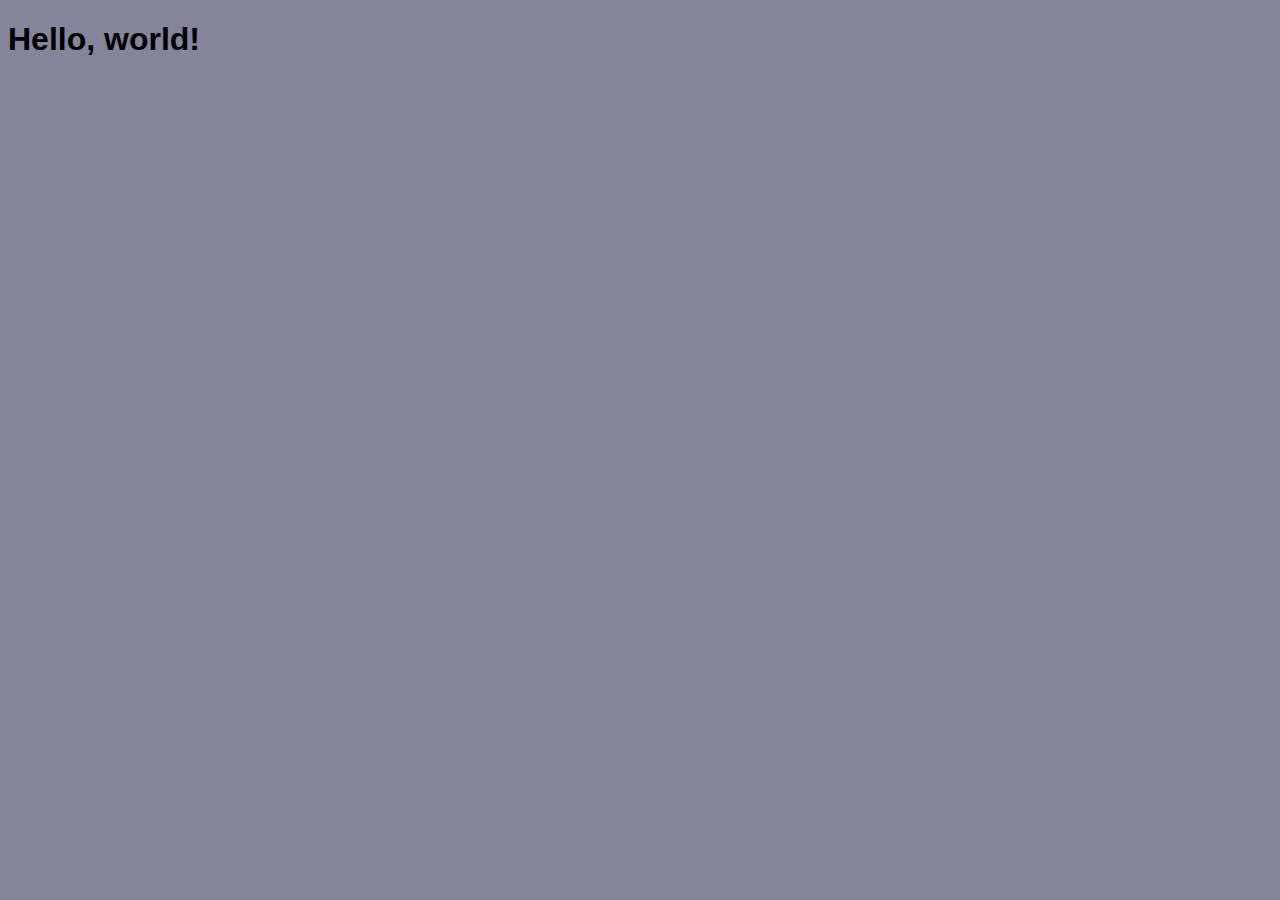
<file: index.html>
<!doctype html>
<html lang="en">
  <head>
    <!-- Required meta tags -->
    <meta charset="utf-8">
    <meta name="viewport" content="width=device-width, initial-scale=1">

    <!-- Bootstrap CSS -->
    <link href="https://cdn.jsdelivr.net/npm/bootstrap@5.1.3/dist/css/bootstrap.min.css" rel="stylesheet" integrity="sha384-1BmE4kWBq78iYhFldvKuhfTAU6auU8tT94WrHftjDbrCEXSU1oBoqyl2QvZ6jIW3" crossorigin="anonymous">
    <link rel="stylesheet" href="css/styles.css">
    <title>Hello, world!</title>
  </head>
  <body>
    <h1>Hello, world!</h1>

    <!-- Optional JavaScript; choose one of the two! -->

    <!-- Option 1: Bootstrap Bundle with Popper -->
    <script src="https://cdn.jsdelivr.net/npm/bootstrap@5.1.3/dist/js/bootstrap.bundle.min.js" integrity="sha384-ka7Sk0Gln4gmtz2MlQnikT1wXgYsOg+OMhuP+IlRH9sENBO0LRn5q+8nbTov4+1p" crossorigin="anonymous"></script>

    <!-- Option 2: Separate Popper and Bootstrap JS -->
    <!--
    <script src="https://cdn.jsdelivr.net/npm/@popperjs/core@2.10.2/dist/umd/popper.min.js" integrity="sha384-7+zCNj/IqJ95wo16oMtfsKbZ9ccEh31eOz1HGyDuCQ6wgnyJNSYdrPa03rtR1zdB" crossorigin="anonymous"></script>
    <script src="https://cdn.jsdelivr.net/npm/bootstrap@5.1.3/dist/js/bootstrap.min.js" integrity="sha384-QJHtvGhmr9XOIpI6YVutG+2QOK9T+ZnN4kzFN1RtK3zEFEIsxhlmWl5/YESvpZ13" crossorigin="anonymous"></script>
    -->
  </body>
</html>

<!-- I took the caps off the CSS folder to css and corrected the stylesheet.css to say styles.css on your href -->
</file>
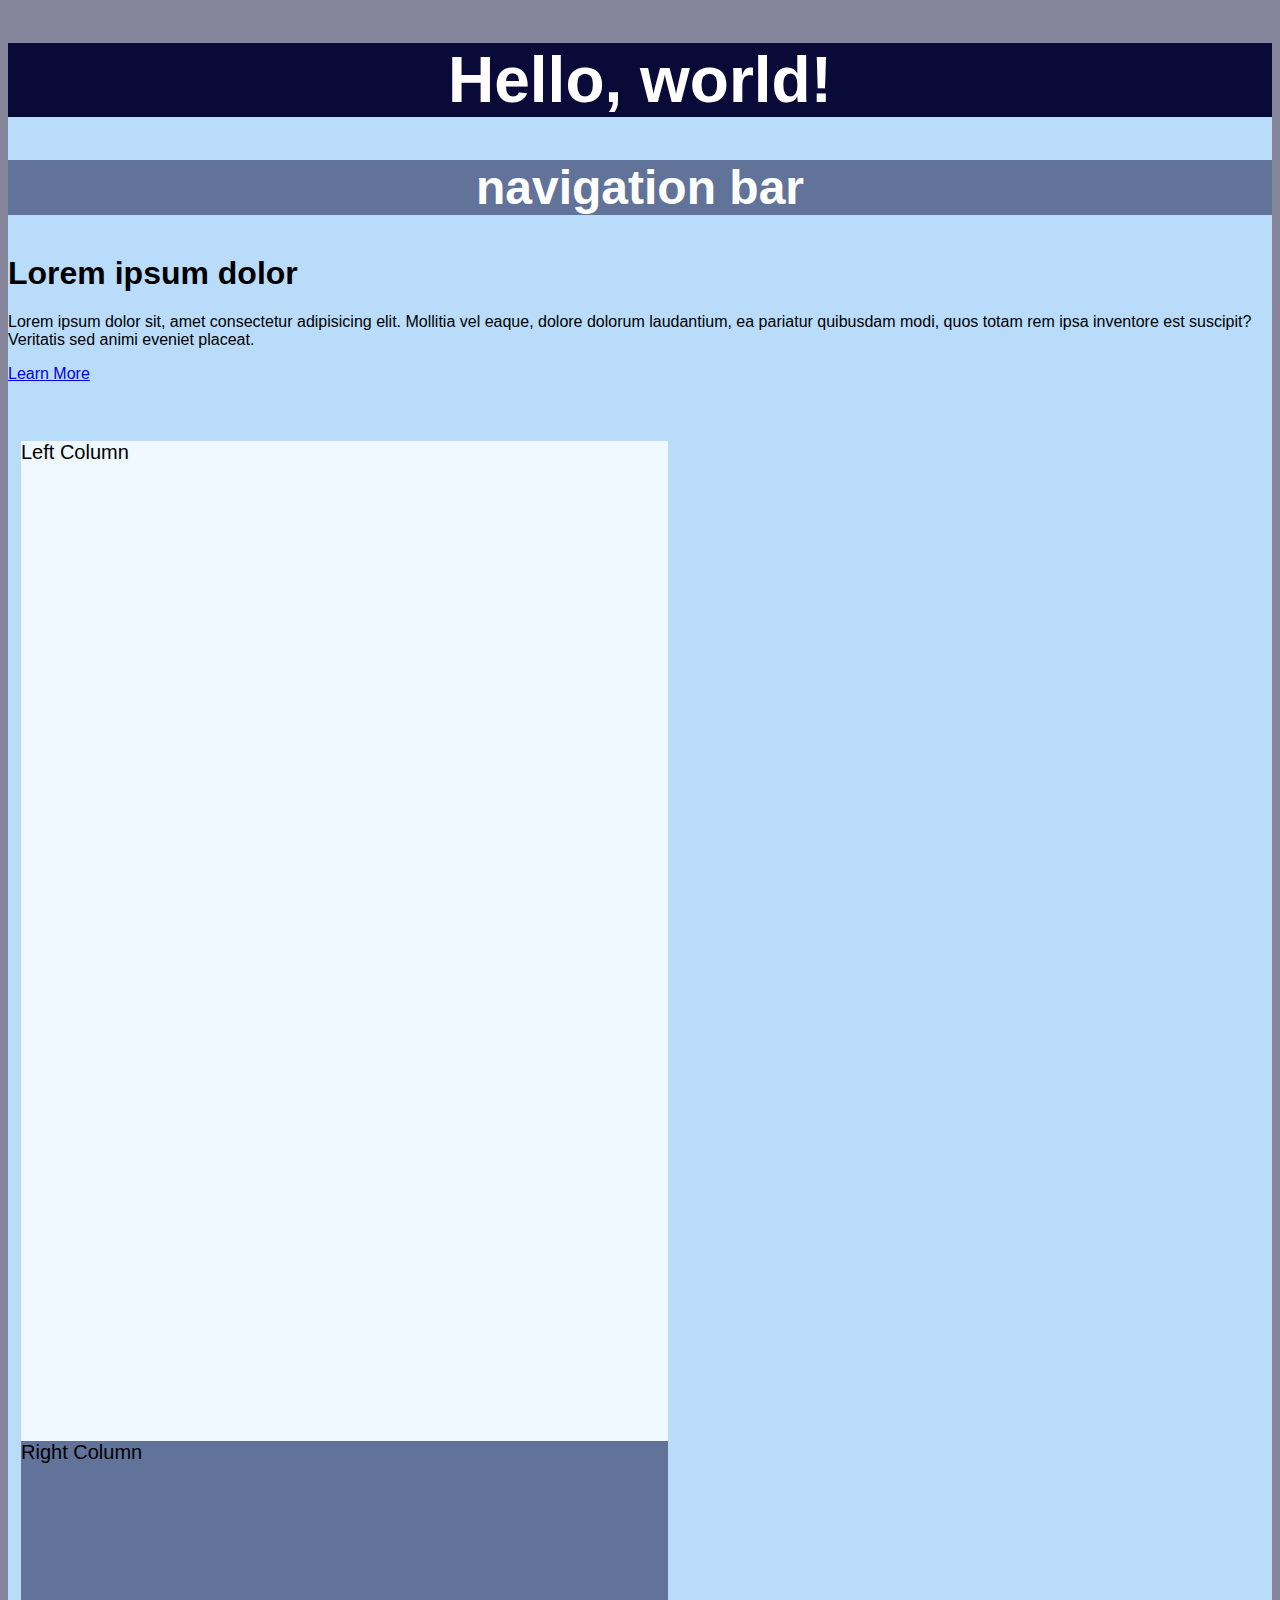
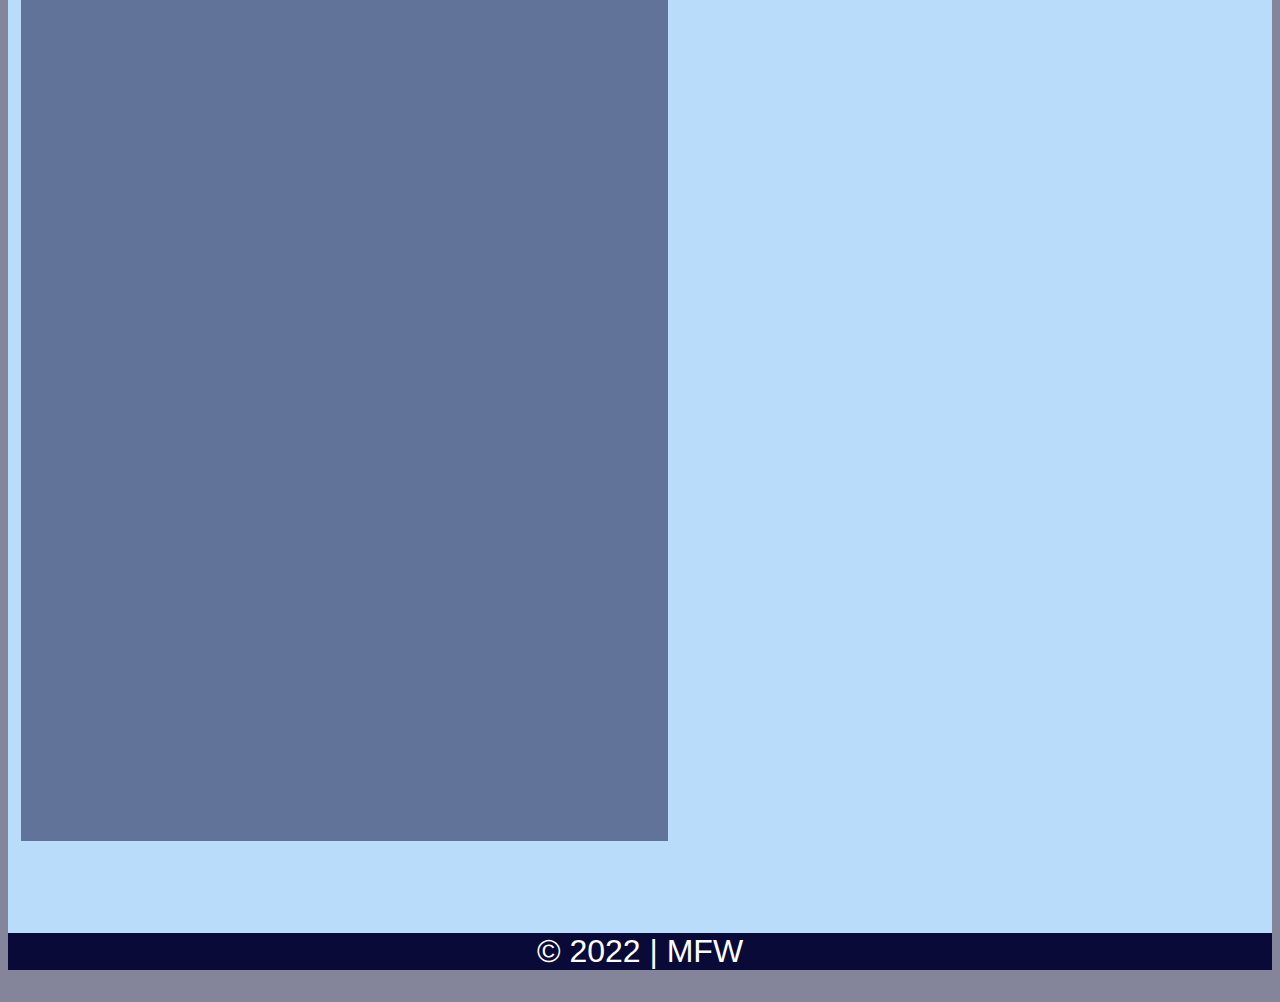
<file: index2.html>
<!doctype html>
<html lang="en">
<head>
  <meta charset="utf-8">
  <meta name="viewport" content="width=device-width, initial-scale=1">
  <link href="https://cdn.jsdelivr.net/npm/bootstrap@5.1.3/dist/css/bootstrap.min.css" rel="stylesheet"
    integrity="sha384-1BmE4kWBq78iYhFldvKuhfTAU6auU8tT94WrHftjDbrCEXSU1oBoqyl2QvZ6jIW3" crossorigin="anonymous">
  <title>Hello, world!</title>
  <script src="https://cdn.jsdelivr.net/npm/bootstrap@5.1.3/dist/js/bootstrap.bundle.min.js"
    integrity="sha384-ka7Sk0Gln4gmtz2MlQnikT1wXgYsOg+OMhuP+IlRH9sENBO0LRn5q+8nbTov4+1p" crossorigin="anonymous">
  </script>
  <link rel="stylesheet" href="css/styles.css">
</head>
<body>
  <main class="container">
    <header>
      <h1>Hello, world!</h1>
    </header>
    <nav class="container-fluid">
      <h2>navigation bar</h2>
    </nav>
    <div class="jumbotron bg-dark bg-gradient text-light p-5">
      <div class="container-fluid p-5">
        <h1 class="fw-bold">Lorem ipsum dolor</h1>
        <p class="fs-5 fw-regular">Lorem ipsum dolor sit, amet consectetur adipisicing elit. Mollitia vel eaque,
          dolore dolorum laudantium, ea pariatur quibusdam modi, quos totam rem ipsa inventore est suscipit?
          Veritatis sed animi eveniet placeat.</p>
        <a href="#" class="btn btn-outline-light">Learn More</a>
      </div>
    </div>
    <div class="row wrapper">
      <div class="col-left">
        Left Column
      </div>
      <div class="col-right">
        Right Column
      </div>
    </div>
    <footer>
      <p>&copy; 2022 | MFW</p>
    </footer>
  </main>
</body>
</html>


<!-- I didn't want to mess up your index, so I created an index2.html and added content and added to your styles.css for fun -->
</file>
<file: css/styles.css>
body {
    background: rgb(10, 10, 56, 0.5) url("");
    font-family: Impact, Haettenschweiler, 'Arial Narrow Bold', sans-serif;
}
header {
    background-color: rgb(10, 10, 56);
    font-size: xx-large;
    color: rgb(255, 255, 255);
    text-align: center;
}
nav {
    background-color: rgb(10, 10, 56, 0.5);
    color: rgb(255, 255, 255);
    font-size: 32px;
    text-align: center;
}
.container {
    background-color: rgb(185, 220, 250);
    min-height: 900px;
    min-width: 1000px;
    margin: auto;
}
.wrapper {
    padding: 13px;
    margin-top: 45px;
}
.row {
    padding: 13px;
    padding-bottom: 60px;
}
.col-right {
    background-color: rgb(10, 10, 56, 0.5);
    height: 1000px;
    width: 647px;
    font-size: 20px;
}
.col-left {
    background-color: rgb(240, 248, 255);
    height: 1000px;
    width: 647px;
    font-size: 20px;
}
footer {
    background-color: rgb(10, 10, 56);
    color: rgb(255, 255, 255);
    font-size: 32px;
    text-align: center;
}
</file>
